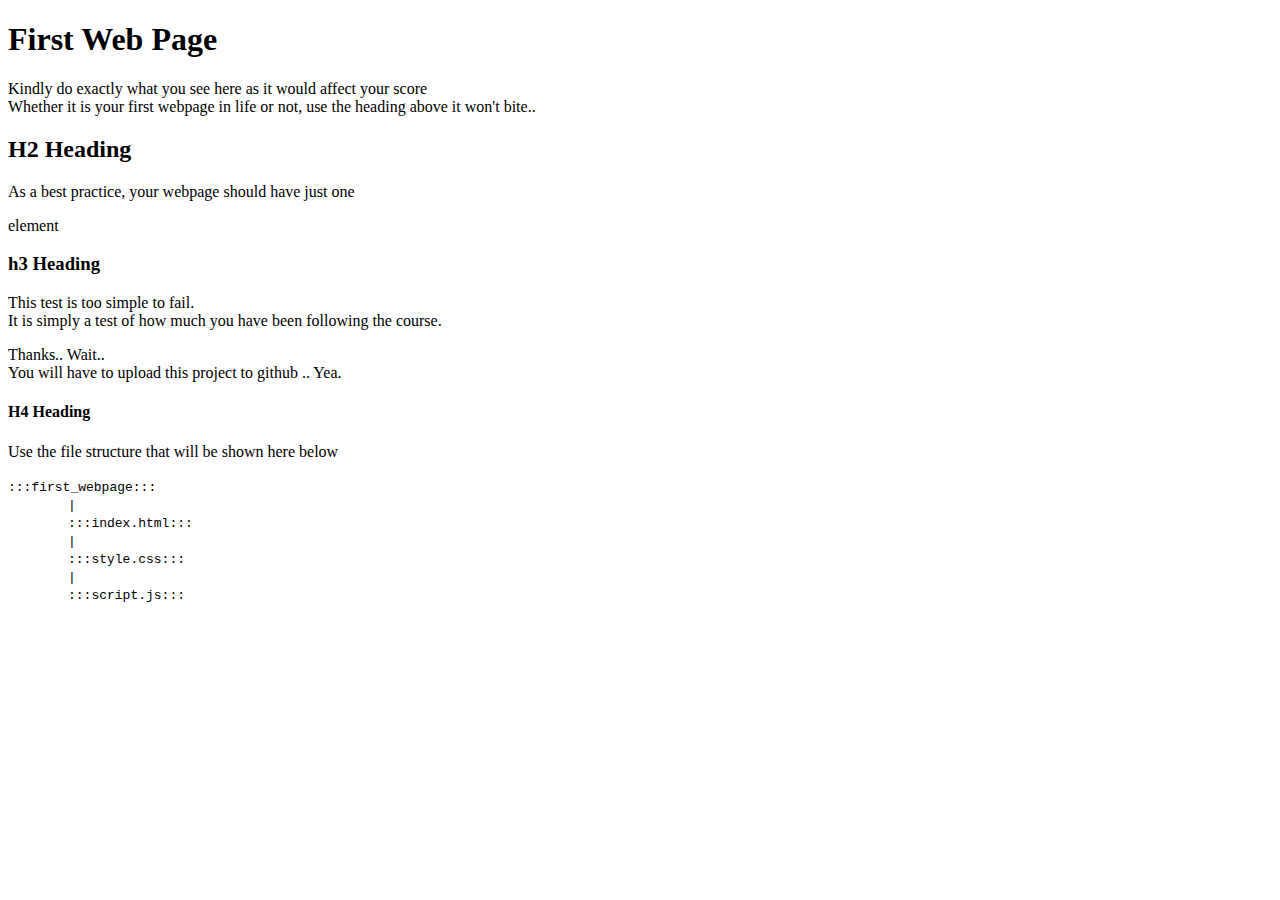
<file: first_webpage/index.html>
<!DOCTYPE html>
<html lang="en">
<head>
	<meta charset="UTF-8">
	<title>Timilxr First Task</title>
	<link rel="stylesheet" type="text/css" href="style.css">
	<script src="script.js" type="text/JavaScript"/></script>
</head>
<body>
	<h1>First Web Page</h1>
	<p>Kindly do exactly what you see here as it would affect your score <br /> Whether it is your first webpage in life or not, use the heading above it won't bite..</p>
	<h2>H2 Heading</h2>
	<p>As a best practice, your webpage should have just one</p>
	<p>element</p>
	<h3>h3 Heading</h3>
	<p>This test is too simple to fail.<br> It is simply a test of how much you have been following the course.</p>
	<p>Thanks.. Wait..<br />You will have to upload this project to github .. Yea.</p>
	<h4>H4 Heading</h4>
	<p>Use the file structure that will be shown here below</p>
	<p><code>:::first_webpage:::</code><br />
		&nbsp;&nbsp;&nbsp;&nbsp;&nbsp;&nbsp;&nbsp;&nbsp;&nbsp;&nbsp;&nbsp;&nbsp;
		&nbsp;&nbsp;<code>|</code><br />
		&nbsp;&nbsp;&nbsp;&nbsp;&nbsp;&nbsp;&nbsp;&nbsp;&nbsp;&nbsp;&nbsp;&nbsp;
		&nbsp;&nbsp;<code>:::index.html:::</code><br />
		&nbsp;&nbsp;&nbsp;&nbsp;&nbsp;&nbsp;&nbsp;&nbsp;&nbsp;&nbsp;&nbsp;&nbsp;
		&nbsp;&nbsp;<code>|</code><br />
		&nbsp;&nbsp;&nbsp;&nbsp;&nbsp;&nbsp;&nbsp;&nbsp;&nbsp;&nbsp;&nbsp;&nbsp;
		&nbsp;&nbsp;<code>:::style.css:::</code><br />
		&nbsp;&nbsp;&nbsp;&nbsp;&nbsp;&nbsp;&nbsp;&nbsp;&nbsp;&nbsp;&nbsp;&nbsp;
		&nbsp;&nbsp;<code>|</code><br />
		&nbsp;&nbsp;&nbsp;&nbsp;&nbsp;&nbsp;&nbsp;&nbsp;&nbsp;&nbsp;&nbsp;&nbsp;
		&nbsp;&nbsp;<code>:::script.js:::</code></p>

</body>
</html>
</file>
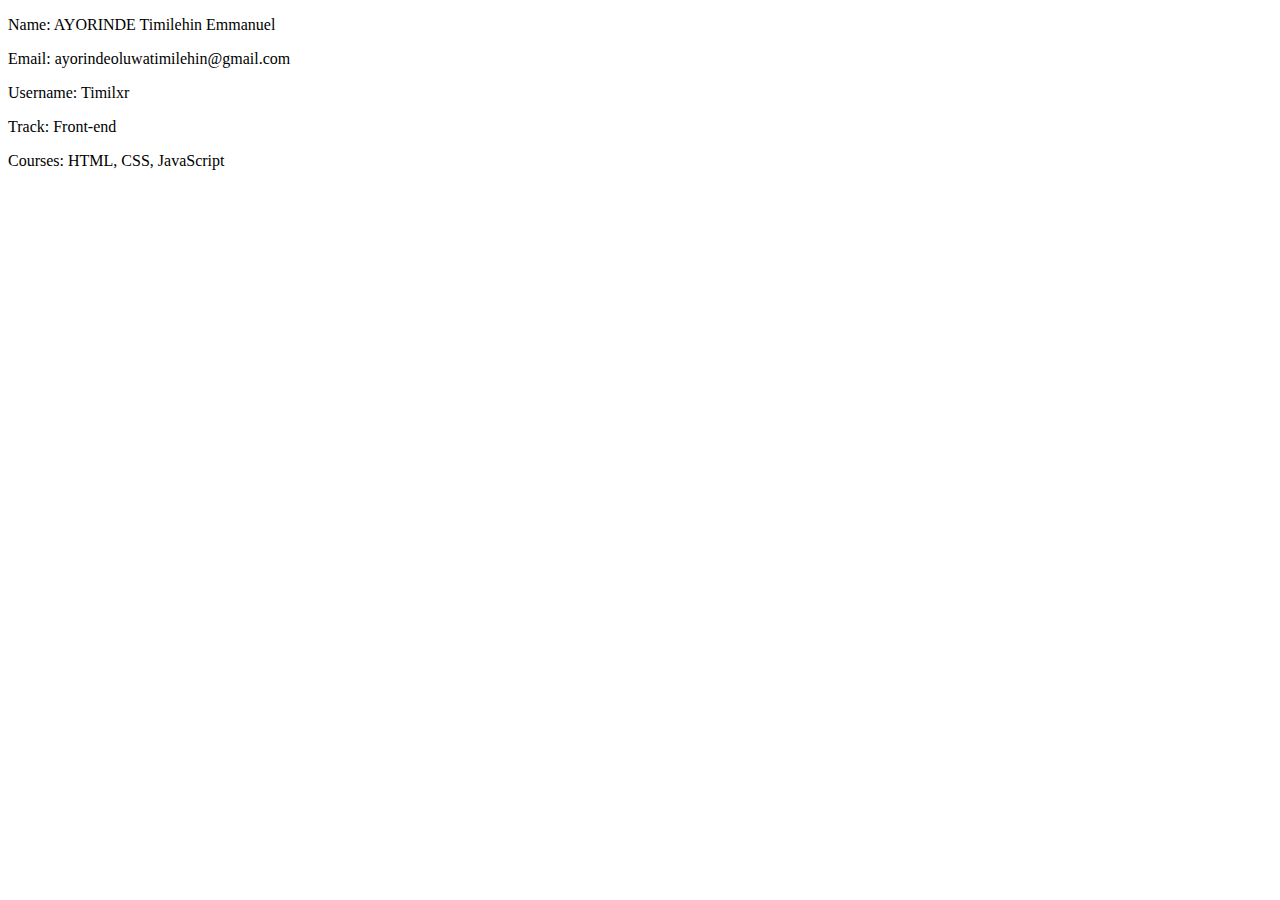
<file: My_info.html>
<!DOCTYPE html>
<html lang="en">
<head>
	<meta charset="UTF-8">
	<title>My Information</title>
</head>
<body>
	<p>Name: AYORINDE Timilehin Emmanuel</p>
	<p>Email: ayorindeoluwatimilehin@gmail.com</p>
	<p>Username: Timilxr</p>
	<p>Track: Front-end</p>
	<p>Courses: HTML, CSS, JavaScript</p>
</body>
</html>
</file>
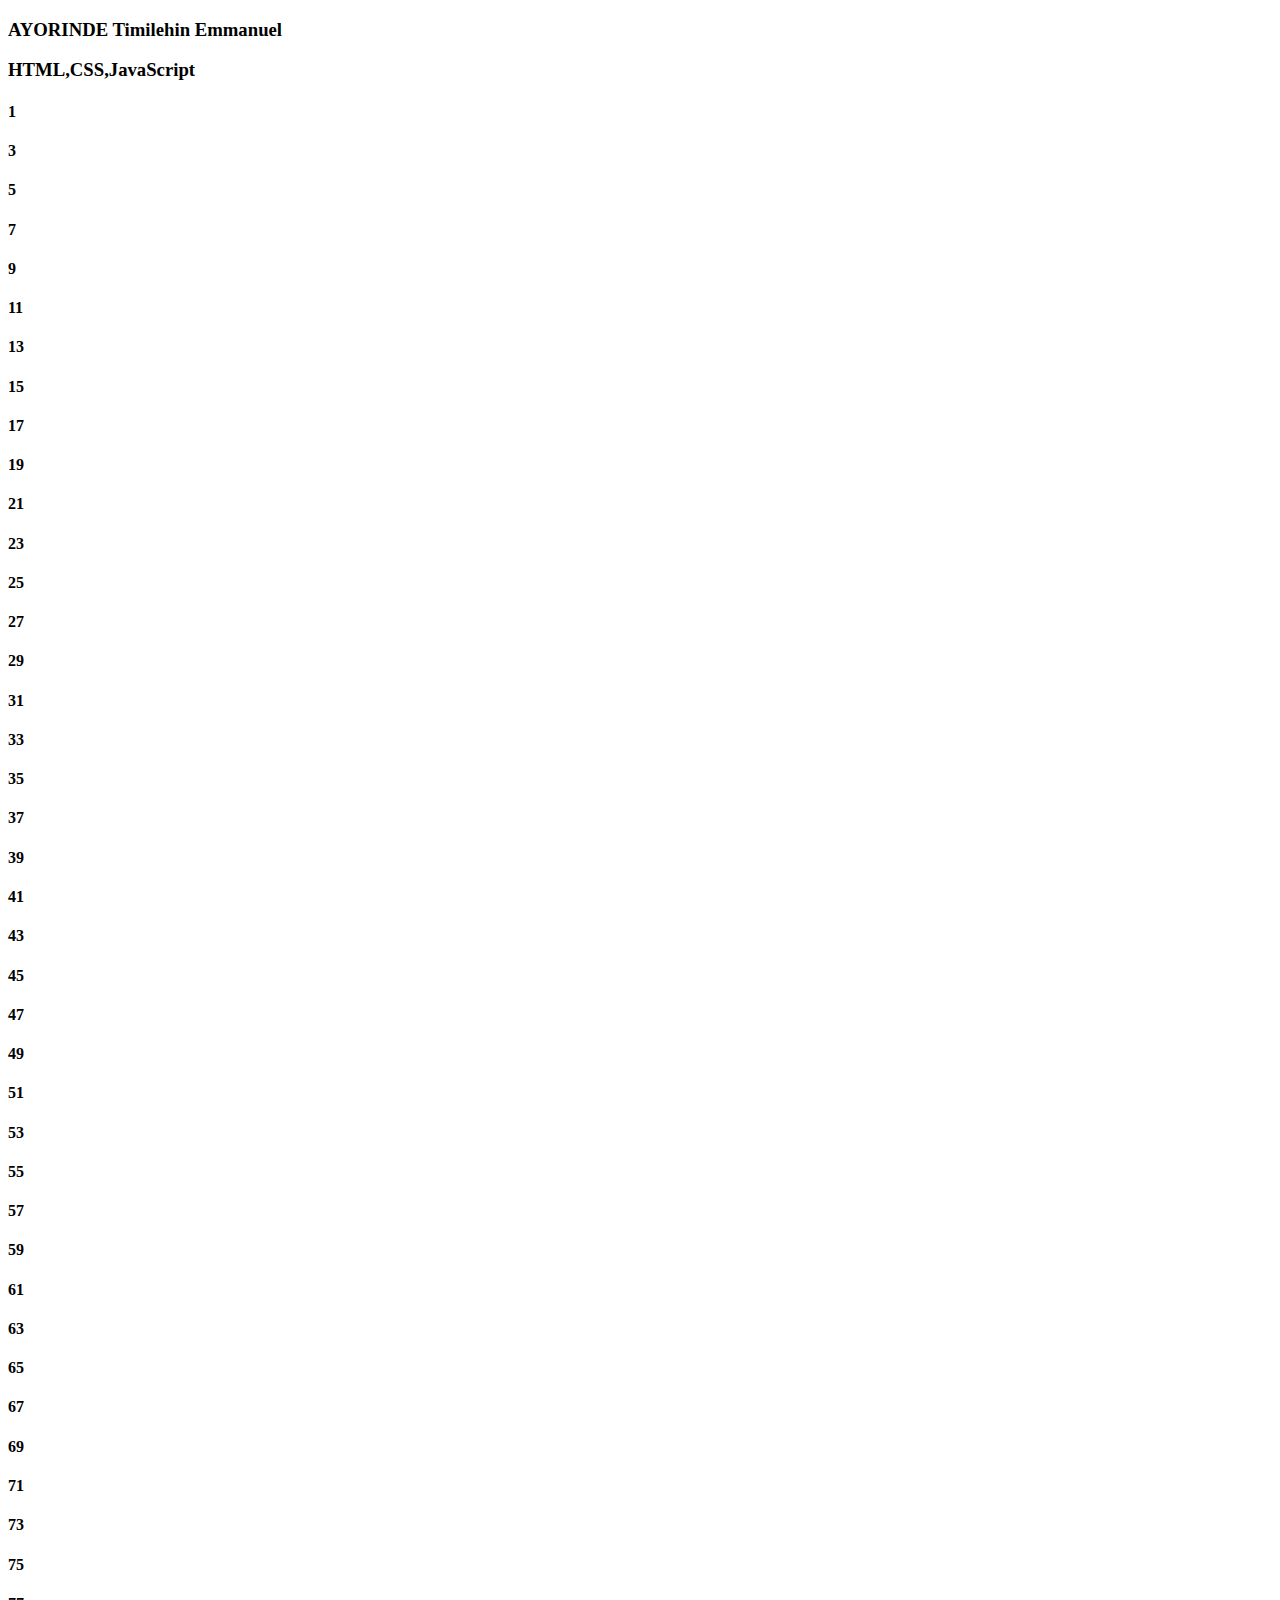
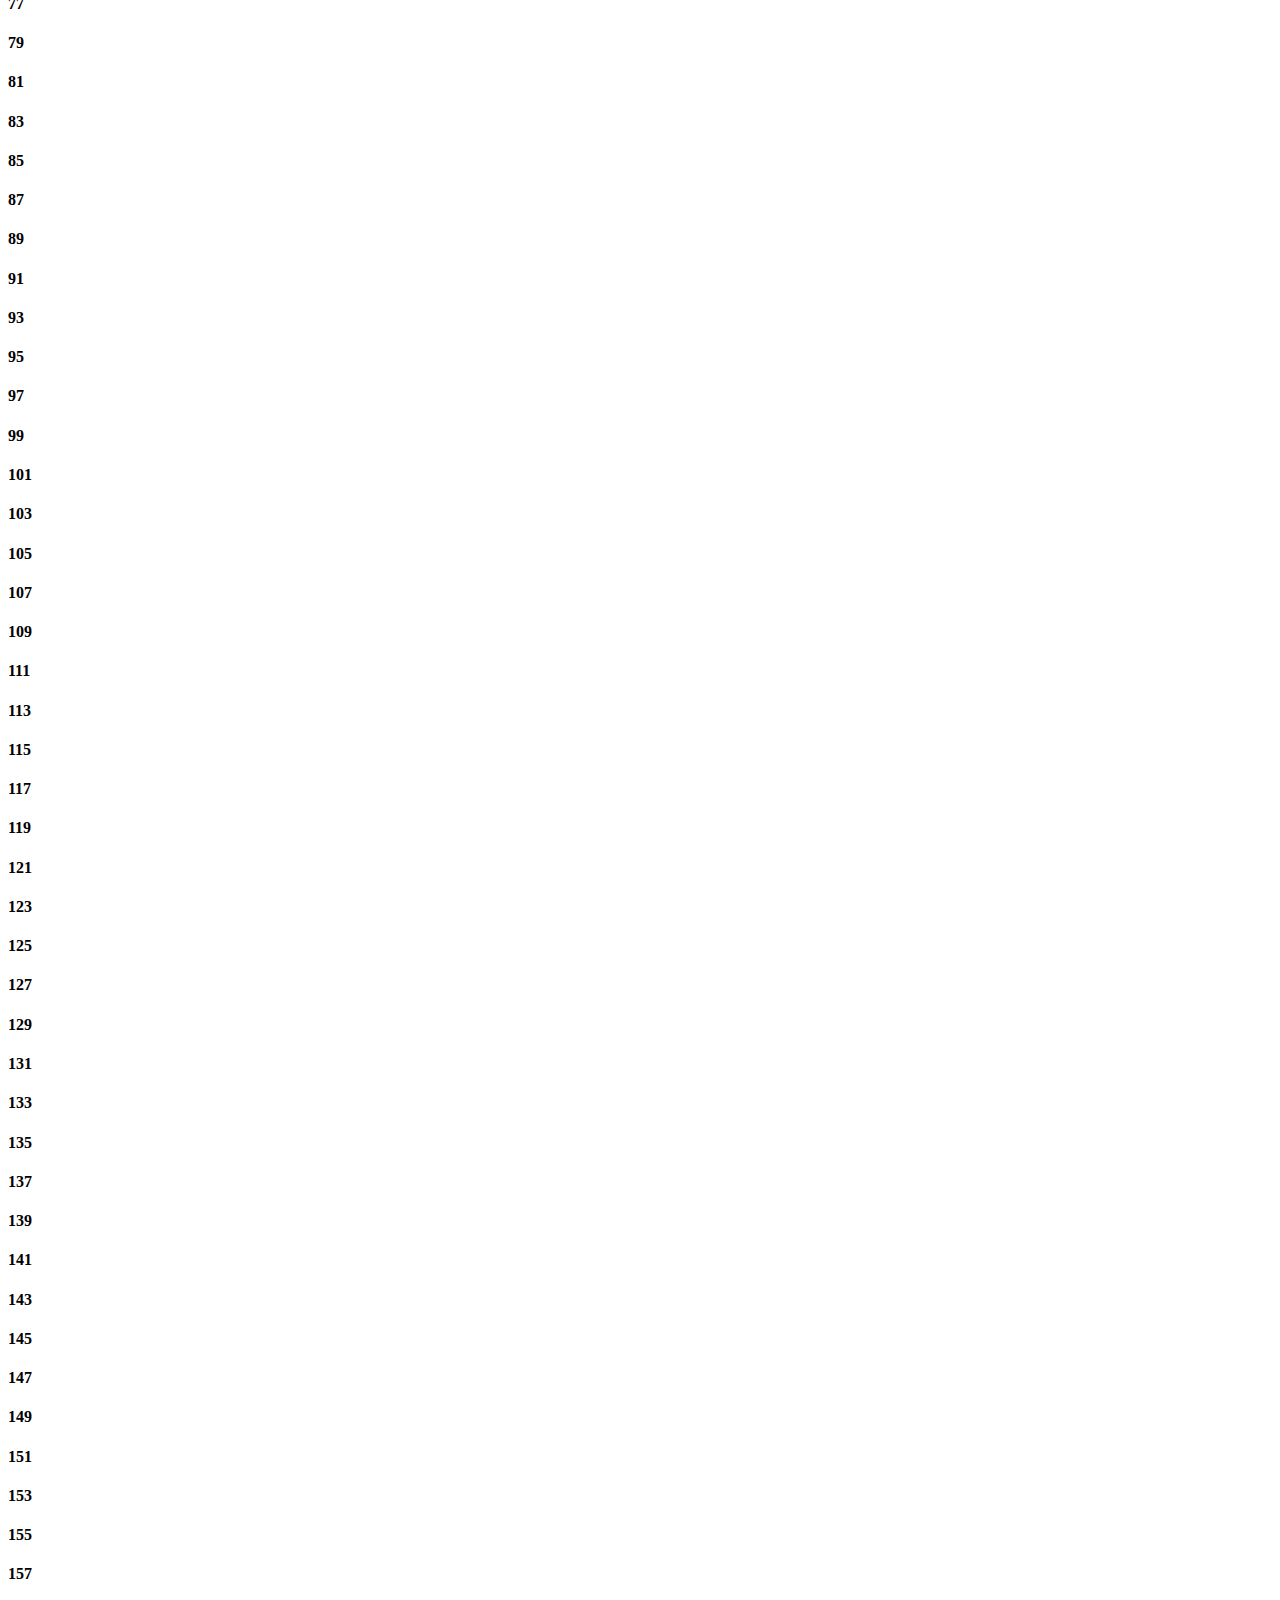
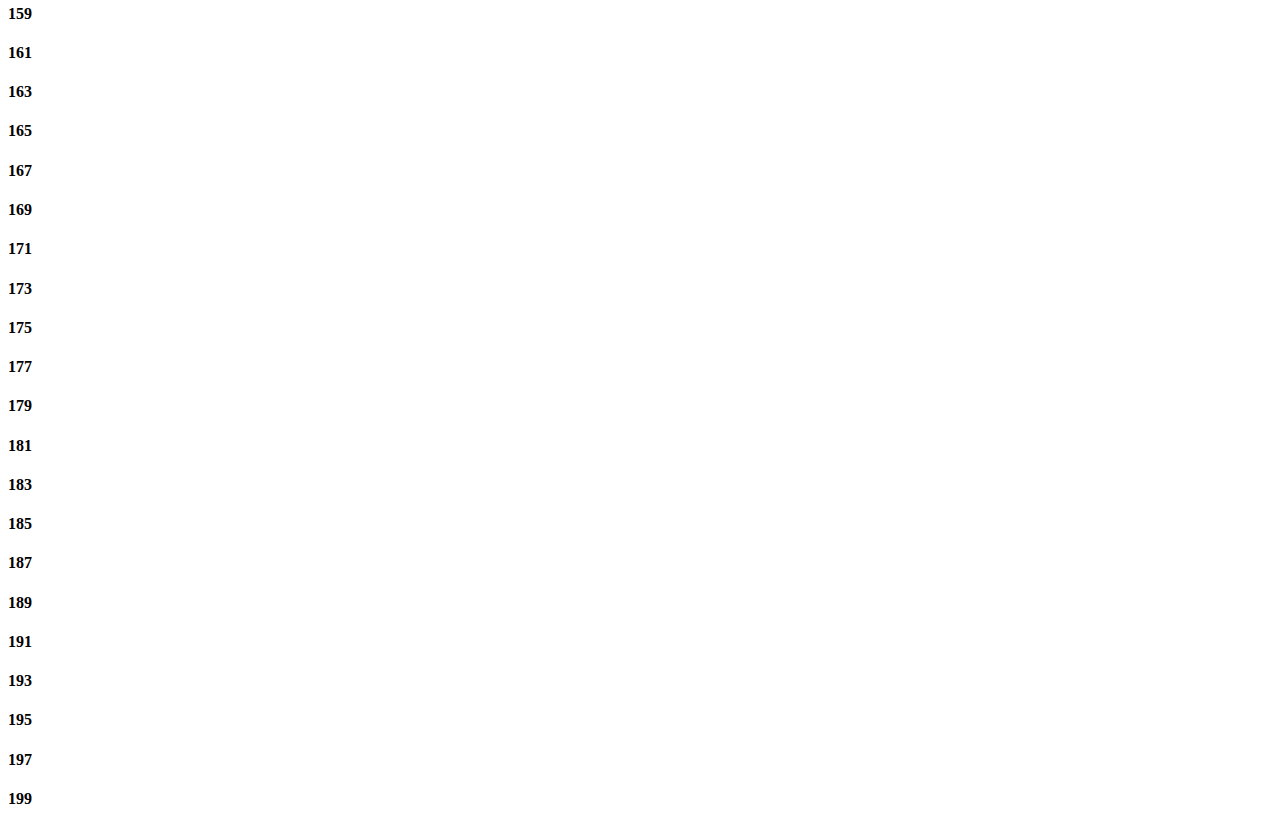
<file: task3.html>
<!DOCTYPE html>
<html lang="en">
<head>
	<meta charset="UTF-8">
	<title>Timilxr Javascript</title>
</head>
<body>
	<h3 id="name"></h3>
	<h3 id="courses"></h3>
	<h3 id="num"></h3>
	<div id="count"></div>
</body>
</html>
<script type="text/javascript">
	const nam = "AYORINDE Timilehin Emmanuel";
	var courses = ["HTML", "CSS", "JavaScript"];
	var odd = [];

	document.getElementById('name').innerHTML = nam;
	document.getElementById('courses').innerHTML = courses;

	for (var i = 0; i <= 200; i++) {
		if(i%2 !== 0){
			odd.push(i);
		}
	};
		for (var x = 0; x < odd.length; x++) {
		var head = document.createElement("h4");
		var content = document.createTextNode(odd[x]);
		head.appendChild(content);
		var element = document.getElementById("count");
		element.appendChild(head);
		
	};

	
</script>
</file>
<file: first_webpage/style.css>
body{
	width: 100%;
}
</file>
